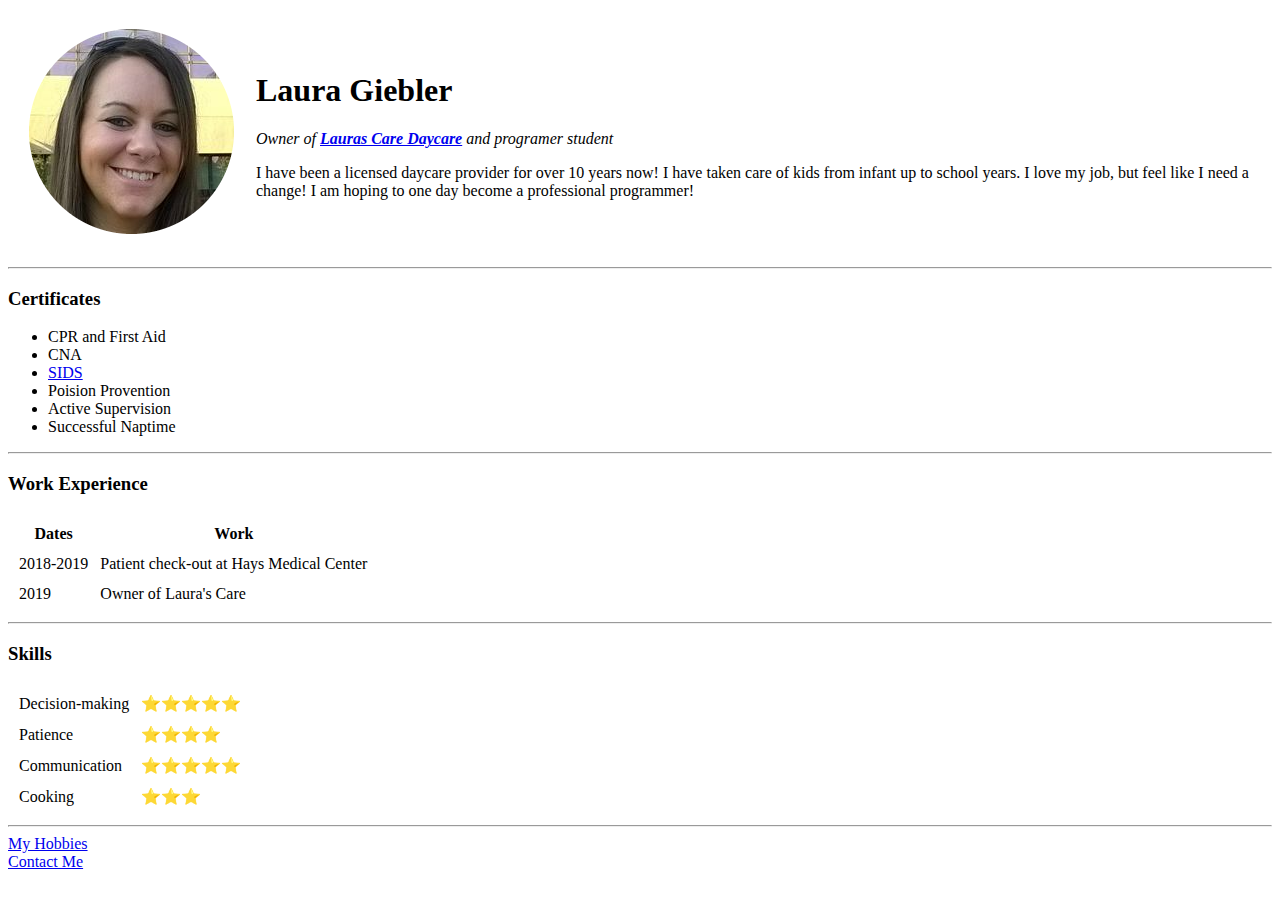
<file: index.html>
<!DOCTYPE html>
<html lang="en">
  <head>
    <meta charset="UTF-8" />
    <title>Laura's Personal Site</title>
  </head>
  <body>
    <table cellspacing="20">
      <tr>
        <td><img src="laura.png" alt="laura profile picture" /></td>
        <td>
          <h1>Laura Giebler</h1>
          <p>
            <em
              >Owner of
              <strong
                ><a href="https://laurascare.com/"
                  >Lauras Care Daycare</a
                ></strong
              >
              and programer student</em
            >
          </p>
          <p>
            I have been a licensed daycare provider for over 10 years now! I
            have taken care of kids from infant up to school years. I love my
            job, but feel like I need a change! I am hoping to one day become a
            professional programmer!
          </p>
        </td>
      </tr>
    </table>
    <hr />
    <h3>Certificates</h3>
    <ul>
      <li>CPR and First Aid</li>
      <li>CNA</li>
      <li>
        <a
          href="https://www.mayoclinic.org/diseases-conditions/sudden-infant-death-syndrome/symptoms-causes/syc-20352800"
          >SIDS</a
        >
      </li>
      <li>Poision Provention</li>
      <li>Active Supervision</li>
      <li>Successful Naptime</li>
    </ul>
    <hr />
    <h3>Work Experience</h3>
    <table cellspacing="10">
      <thead>
        <tr>
          <th>Dates</th>
          <th>Work</th>
        </tr>
      </thead>
      <tbody>
        <tr>
          <td>2018-2019</td>
          <td>Patient check-out at Hays Medical Center</td>
        </tr>
        <tr>
          <td>2019</td>
          <td>Owner of Laura's Care</td>
        </tr>
      </tbody>
    </table>
    <hr />
    <h3>Skills</h3>
    <table cellspacing="10">
      <tr>
        <td>Decision-making</td>
        <td>⭐⭐⭐⭐⭐</td>
      </tr>
      <tr>
        <td>Patience</td>
        <td>⭐⭐⭐⭐</td>
      </tr>
      <tr>
        <td>Communication</td>
        <td>⭐⭐⭐⭐⭐</td>
      </tr>
      <tr>
        <td>Cooking</td>
        <td>⭐⭐⭐</td>
      </tr>
    </table>
    <hr />
    <a href="hobbies.html">My Hobbies</a>
    <br />
    <a href="contact.html">Contact Me</a>
  </body>
</html>
</file>
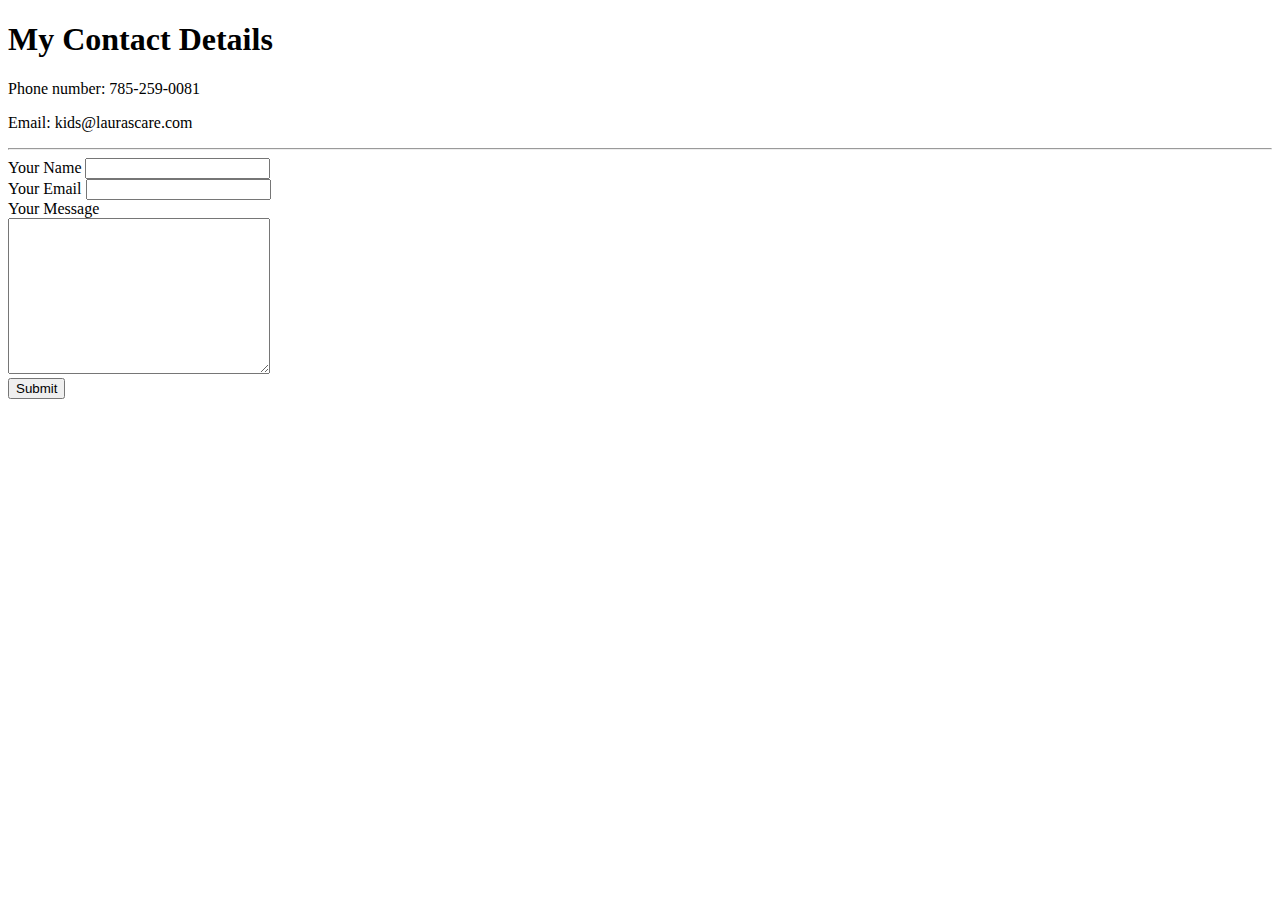
<file: contact.html>
<!DOCTYPE html>
<html lang="en">
  <head>
    <meta charset="UTF-8" />
    <title>My Contact Info</title>
  </head>
  <body>
    <h1>My Contact Details</h1>
    <p>Phone number: 785-259-0081</p>
    <p>Email: kids@laurascare.com</p>
    <hr />
    <form
      action="mailto:lgiebler@outlook.com"
      method="post"
      enctype="text/plain"
    >
      <label>Your Name</label>
      <input type="text" name="yourName" value="" /><br />
      <label for="">Your Email</label>
      <input type="email" name="yourEmail" /><br />
      <label>Your Message</label><br />
      <textarea name="yourMessage" cols="30" rows="10"></textarea><br />
      <input type="submit" name="" />
    </form>
  </body>
</html>
</file>
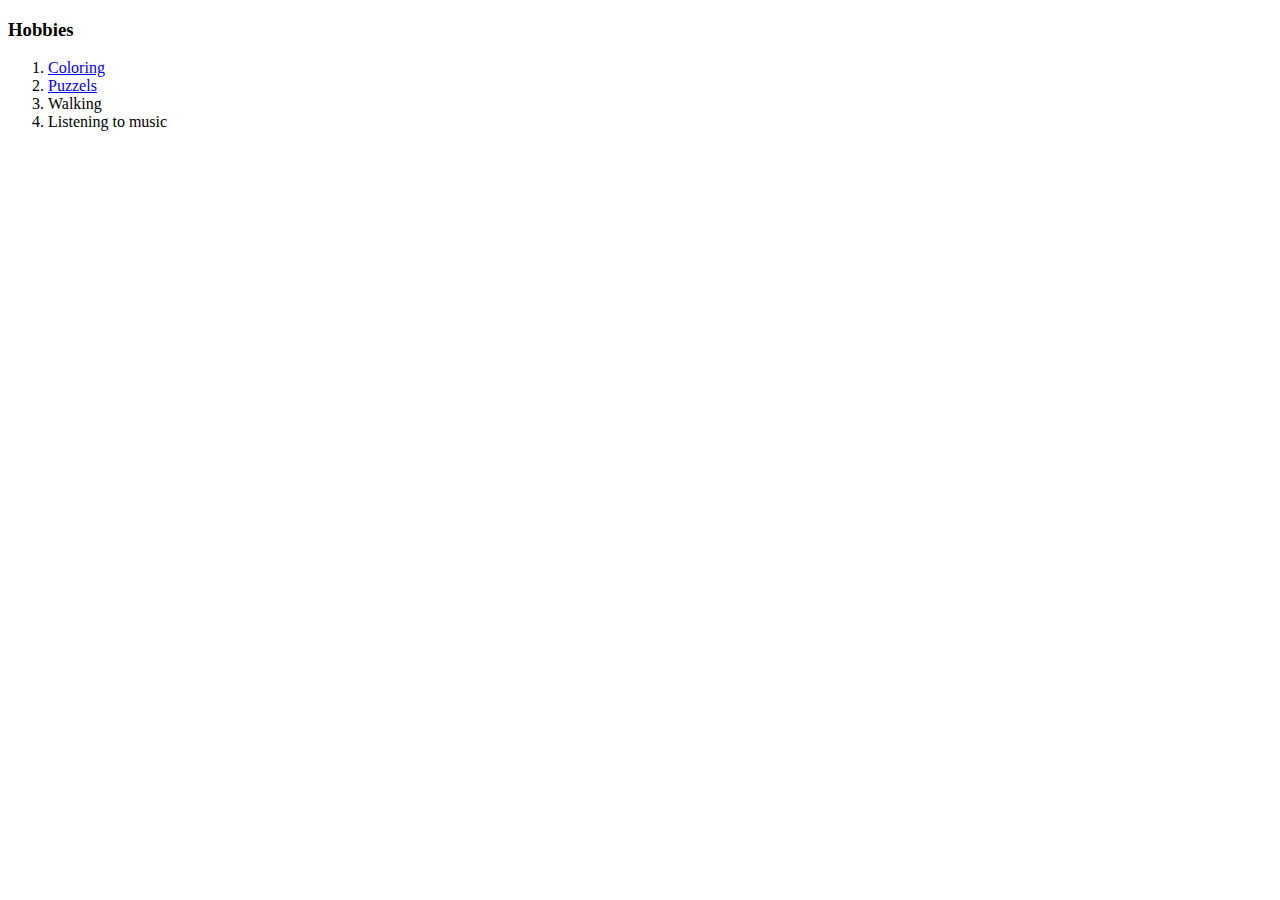
<file: hobbies.html>
<!DOCTYPE html>
<html lang="en">
  <head>
    <meta charset="UTF-8" />
    <title>My Hobbies</title>
  </head>
  <body>
    <h3>Hobbies</h3>
    <ol>
      <li>
        <a href="https://www.homemade-gifts-made-easy.com/coloring-pages.html"
          >Coloring</a
        >
      </li>
      <li><a href="https://www.jigsawplanet.com/">Puzzels</a></li>
      <li>Walking</li>
      <li>Listening to music</li>
    </ol>
  </body>
</html>
</file>
